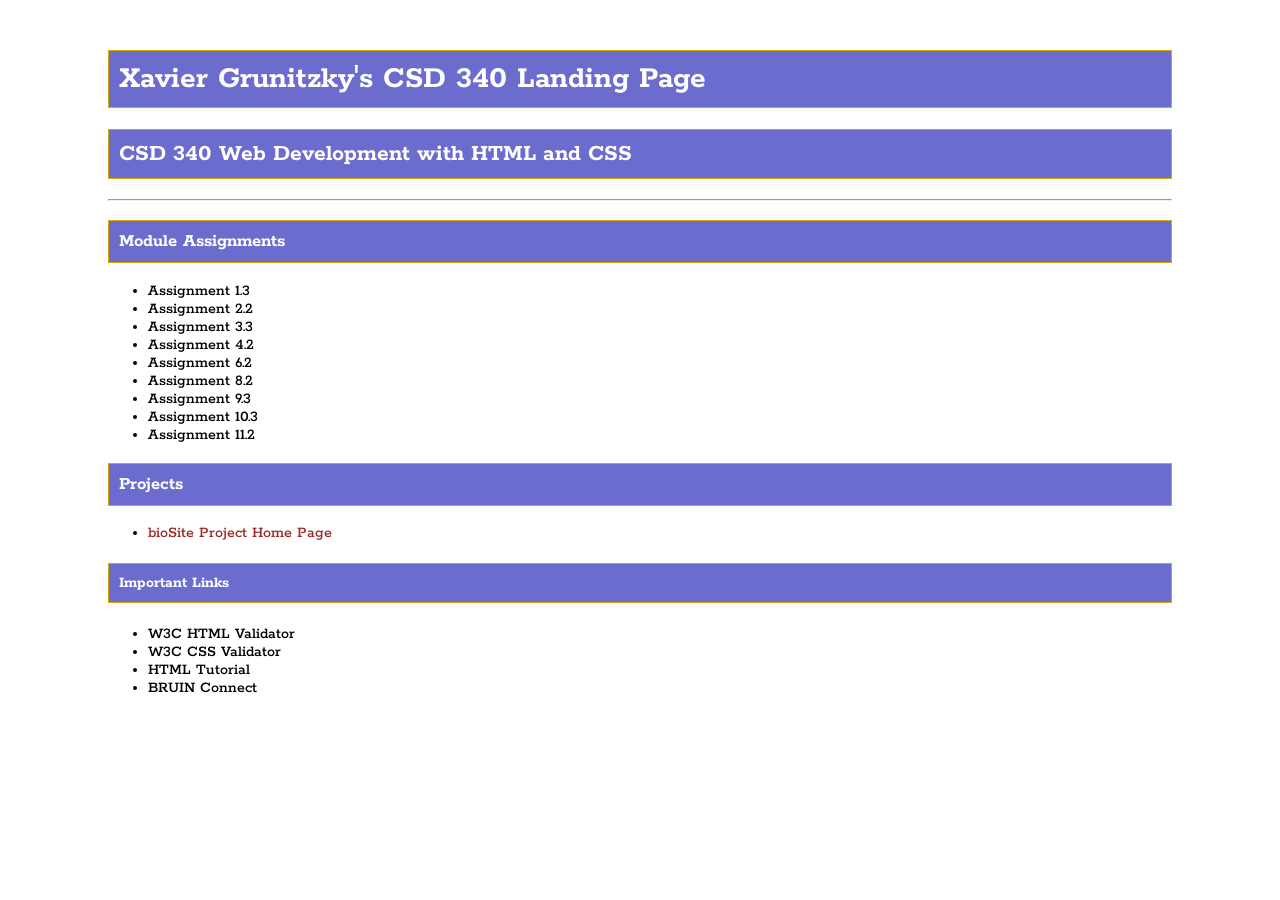
<file: index.html>
<!DOCTYPE html>
<html lang="en">
<head>
    <meta charset="UTF-8">
    <meta name="viewport" content="width=device-width, initial-scale=1.0">
    <title>Xavier Grunitzky's CSD 340 Landing Page</title>
    <link rel="stylesheet" href="site.css">
    <link rel="preconnect" href="https://fonts.googleapis.com">
    <link rel="preconnect" href="https://fonts.gstatic.com" crossorigin>
    <link href="https://fonts.googleapis.com/css2?family=Arsenal:ital,wght@0,400;0,700;1,400;1,700&family=Rokkitt:ital,wght@0,100..900;1,100..900&family=Stack+Sans+Text:wght@200..700&display=swap" rel="stylesheet">
</head>
<body>
    <div id="container">
        <h1> Xavier Grunitzky's CSD 340 Landing Page</h1>
        <h2>CSD 340 Web Development with HTML and CSS</h2>
        <hr>
        <h3>Module Assignments</h3>
        <ul>
            <li><a href="module-1/Grunitzky_Mod1_3.html">Assignment 1.3</a></li>
            <li><a href="module-2/Grunitzky_Mod2_2.html">Assignment 2.2</a></li>
            <li><a href="module-3/Grunitzky_Mod3_3.html">Assignment 3.3</a></li>
            <li><a href="module-4/Grunitzky_Mod4_2.html">Assignment 4.2</a></li>
            <li><a href="module-6/Grunitzky_Mod6_2.html">Assignment 6.2</a></li>
            <li><a href="module-8/Grunitzky_Mod8_2.html">Assignment 8.2</a></li>
            <li><a href="module-9/Grunitzky_Mod9_3.html">Assignment 9.3</a></li>
            <li><a href="module-10/Grunitzky_Mod10.3.html">Assignment 10.3</a></li>
            <li><a href="module-11/Grunitzky_Mod11_2.html">Assignment 11.2</a></li>
        </ul>
        <h3>Projects</h3>
        <ul>
            <li><a href="">bioSite Project Home Page</a></li>
        </ul>
        <h4>Important Links</h4>
        <ul>
            <li><a href="https://validator.w3.org/">W3C HTML Validator</a></li>
            <li><a href="http://jigsaw.w3.org/css-validator/">W3C CSS Validator</a></li>
            <li><a href=" https://www.w3schools.com/html/">HTML Tutorial</a></li>
            <li><a href="https://bruinconnect.bellevue.edu/">BRUIN Connect</a></li>

        </ul>





    </div>




</body>
</html>
</file>
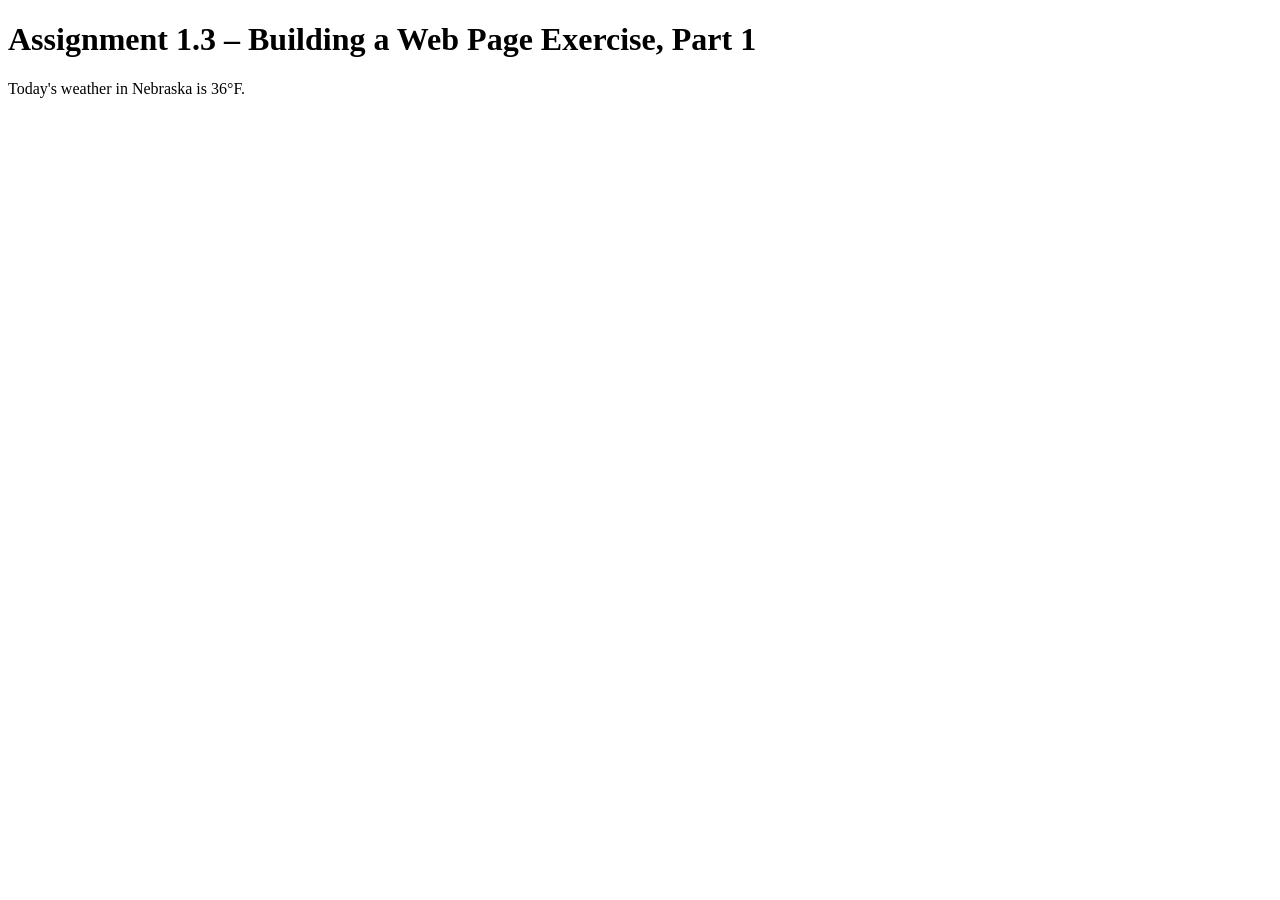
<file: module-1/Grunitzky_Mod1_3.html>
<!DOCTYPE html>
<html lang="en">
<head>
    <title>CSD 340 Web Development with HTML and CSS</title>
</head>
 
<body>
    <h1>Assignment 1.3 – Building a Web Page Exercise, Part 1</h1>
    <p>Today's weather in Nebraska is 36°F.</p>

</body>
 
</html>
</file>
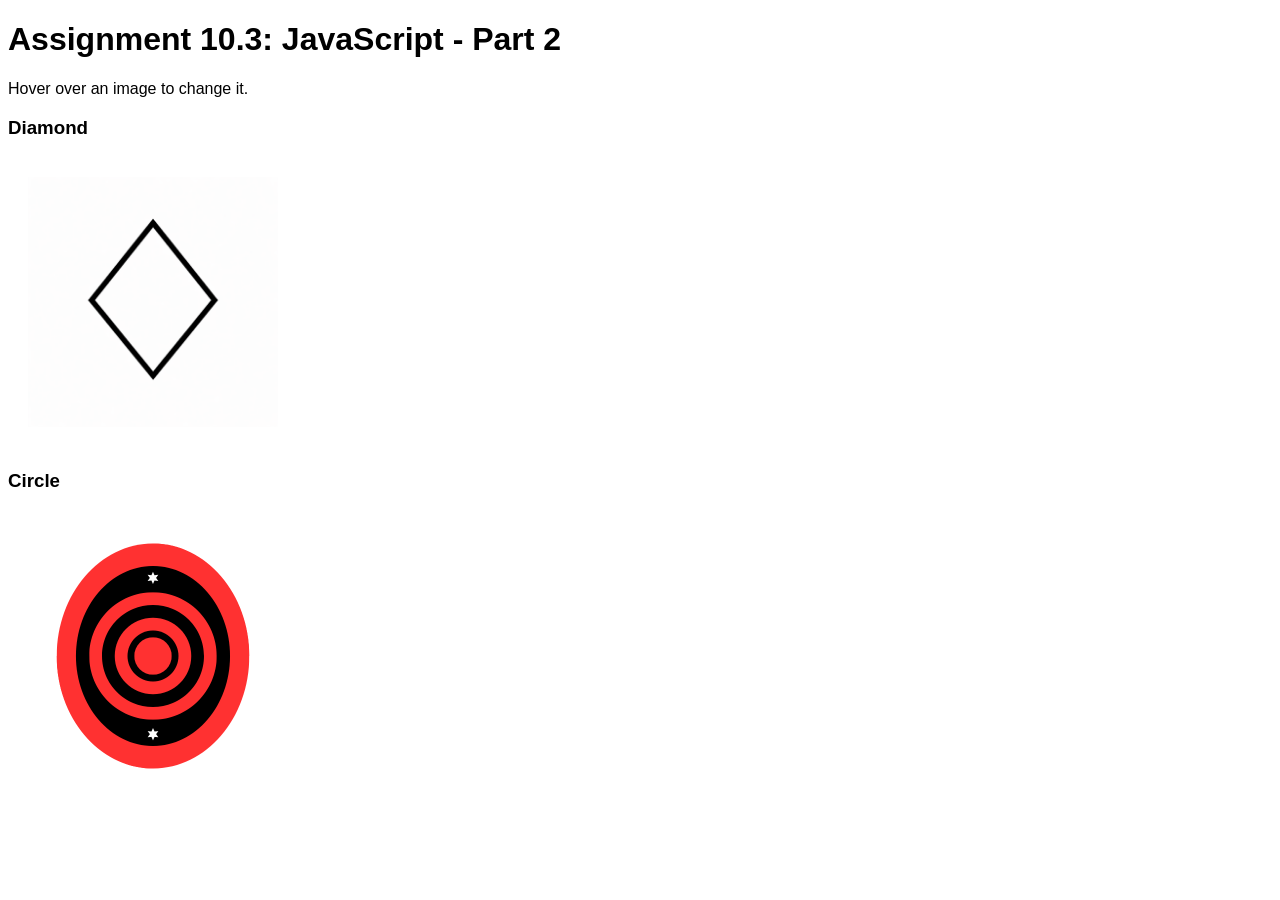
<file: module-10/Grunitzky_Mod10.3.html>
<!--
Xavier Grunitzky
Module 10.3 Assignment
3/8/26
-->

<!DOCTYPE html>
<html lang="en">

<head>
<meta charset="UTF-8">

<!-- Page title required for the assignment -->
<title>CSD 340 Web Development with HTML and CSS</title>

<script>

/*
This function changes the image source when the user interacts with it.
imageId = the id of the image we want to change
newImage = the new image file we want to display
*/
function changeImage(imageId, newImage){
    document.getElementById(imageId).src = newImage;
}

</script>

<style>

/* sets the font */
body{
    font-family: Arial, Helvetica, sans-serif;
}

/* Styles all images */
img{
    width:250px;
    margin:20px;
}

</style>

</head>

<body>

<!-- Main heading  -->
<h1>Assignment 10.3: JavaScript - Part 2</h1>


<p>Hover over an image to change it.</p>

<!-- Diamond Section -->
<h3>Diamond</h3>

<!--
Image starts as black diamond to white diamond
-->

<img id="diamond"
src="img/black_diamond.png"
onmouseover="changeImage('diamond','img/white_diamond.png')"
onmouseout="changeImage('diamond','img/black_diamond.png')">


<!-- Circle Section -->
<h3>Circle</h3>

<!--
Image starts as red circle to blue circle
-->

<img id="circle"
src="img/red_circle.png"
onmouseover="changeImage('circle','img/blue_circle.png')"
onmouseout="changeImage('circle','img/red_circle.png')">

</body>

</html>
</file>
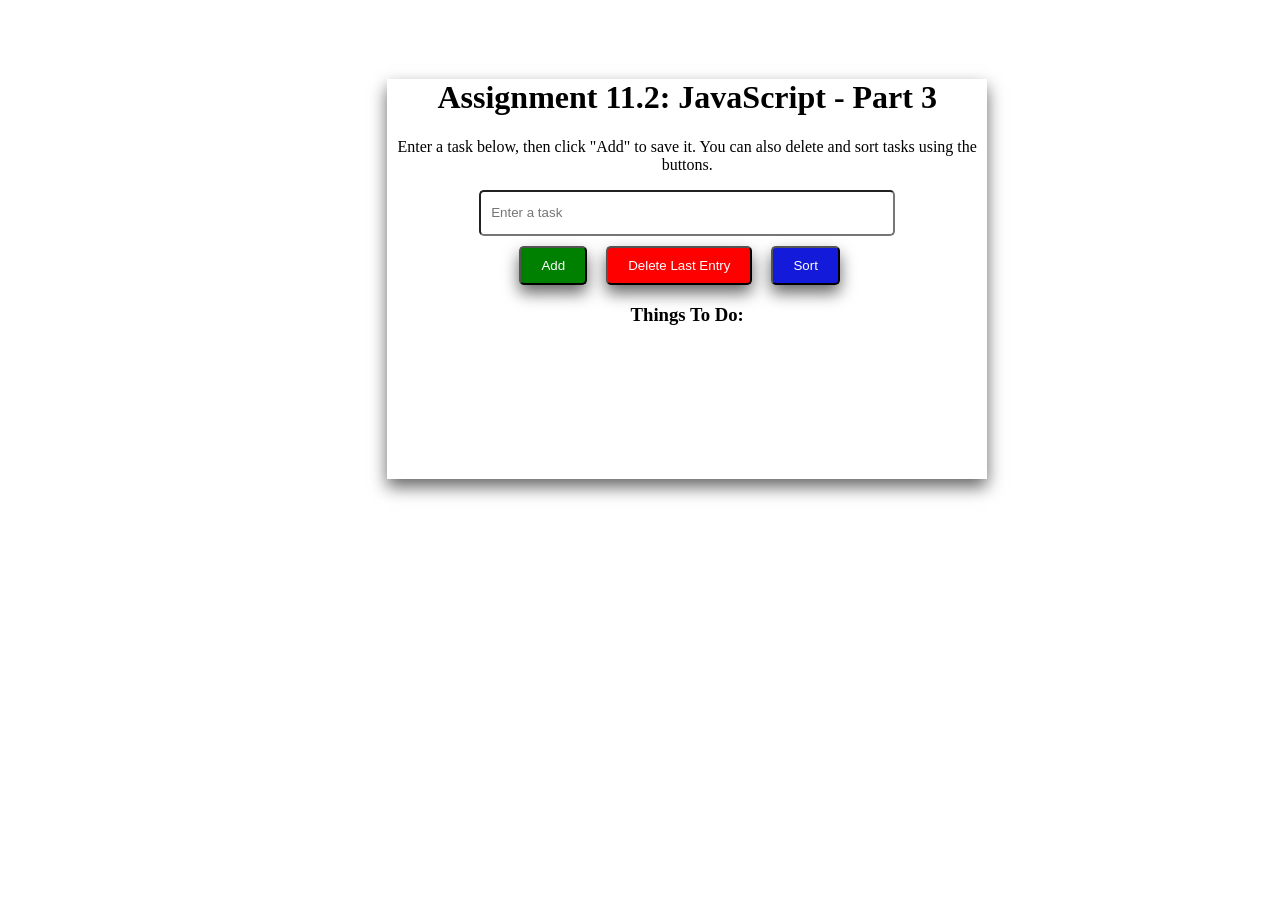
<file: module-11/Grunitzky_Mod11_2.html>
<!-- Xavier Grunitzky
    Module Assignment 11.2
    3/14/26
 -->


<!DOCTYPE html>
<html lang="en">
<head>
    <meta charset="UTF-8">
    <meta name="viewport" content="width=device-width, initial-scale=1.0">
    <title>CSD 340 Web Development with HTML and CSS</title>
    <link rel="stylesheet" href="Grunitzky_Mod11_2.css">

    <script>
        //array to store tasks
        let tasks = [];

        //display function
        function displayTasks() {
            let output = "";
            for (let i = 0; i < tasks.length; i++) {
                output += (i + 1) + ". " + tasks[i] + "<br>";
            }
            document.getElementById("taskList").innerHTML = output;
        }
        //add task function
        function addTask() {
            let task = document.getElementById("task").value;

            if (task.trim() === "") {
                alert("Please enter a task before adding.");
                return;
            }

            tasks.push(task);
            alert("Added: " + task);

            document.getElementById("task").value = "";
            displayTasks();
        }
        //sort function
        function sortTasks() {
            tasks.sort();
            alert("Tasks have been sorted.");
            displayTasks();
        }
        //delete last function
        function deleteLast() {
            if (tasks.length === 0) {
                alert("No tasks to delete.");
                return;
            }

            let removed = tasks.pop();
            alert("Deleted: " + removed);
            displayTasks();
        }
    </script>
</head>

<body>
    <div id = container>
    <h1>Assignment 11.2: JavaScript - Part 3</h1>
    <p>Enter a task below, then click "Add" to save it. You can also delete and sort tasks using the buttons.</p>

    <input type="text" id="task" name="task" placeholder="Enter a task"><br>

    <div id="buttons">
        <button id="addButton" onclick="addTask()">Add</button>
        <button id="deleteButton" onclick="deleteLast()">Delete Last Entry</button>
        <button id="sortButton" onclick="sortTasks()">Sort</button>
    </div>

    <h3>Things To Do:</h3>
    <div id="taskList"></div>
    </div>
</body>
</html>
</file>
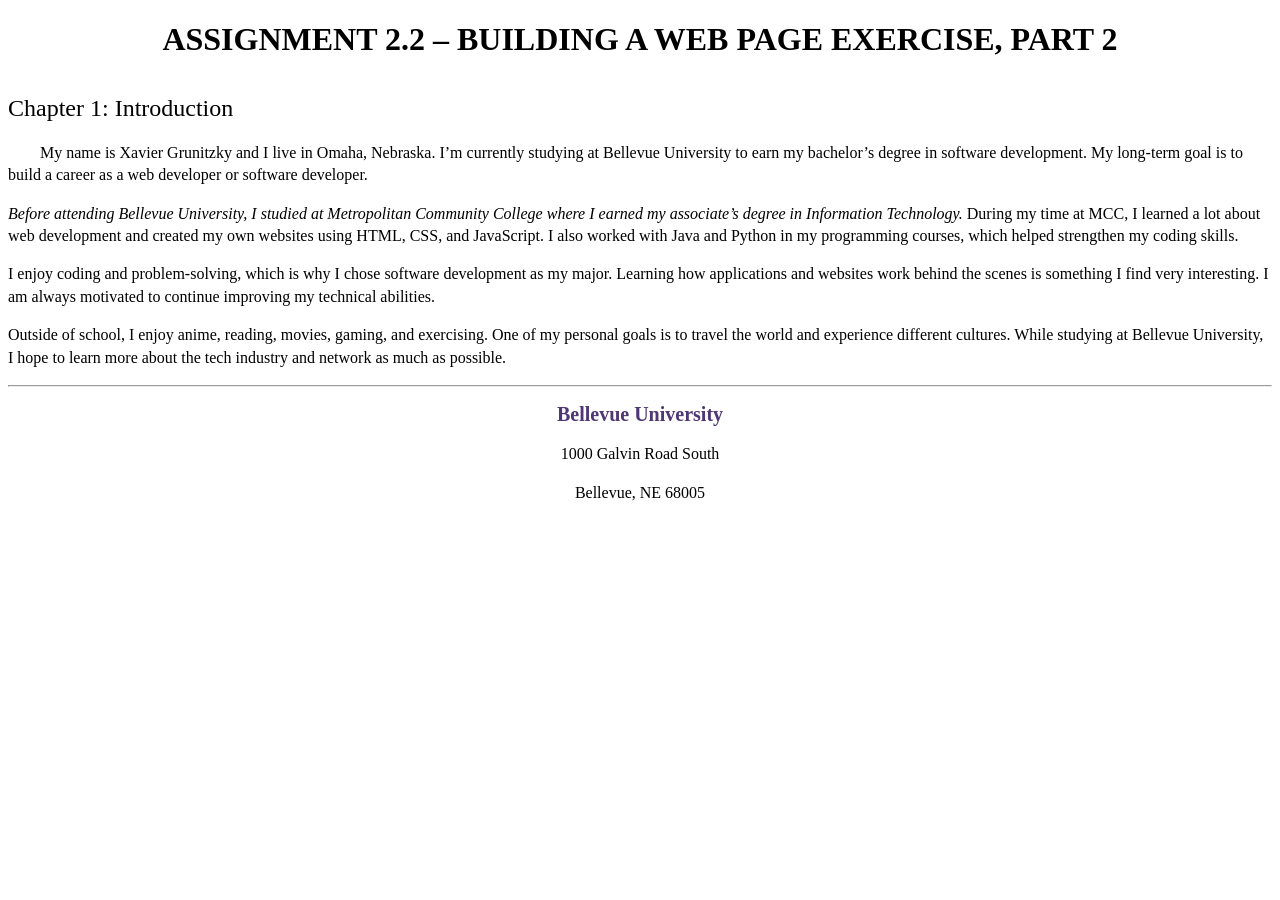
<file: module-2/Grunitzky_Mod2_2.html>
<!DOCTYPE html>
<html lang="en">
<head>
    <!-- Meta tags -->
    <meta charset="UTF-8">
    <meta name="description" content="CSD 340 Assignment 2.2 Web Page">
    <meta name="keywords" content="HTML, CSS, Web Development">
    <meta name="author" content="Xavier Grunitzky">

    <!-- Page title -->
    <title>CSD 340 Development with HTML and CSS</title>

    <!-- Link to CSS file -->
    <link rel="stylesheet" href="Grunitzky_Mod2_2.css">
</head>

<body>
    <div id="container">

        <h1>Assignment 2.2 – Building a Web Page Exercise, Part 2</h1>

        <h2>Chapter 1: Introduction</h2>

        <p class="intro">
            My name is Xavier Grunitzky and I live in Omaha, Nebraska.
            I’m currently studying at Bellevue University to earn my bachelor’s degree in software development.
            My long-term goal is to build a career as a web developer or software developer.
        </p>

        <p>
            <span class="sentence">Before attending Bellevue University, I studied at Metropolitan Community College where I earned my associate’s degree in Information Technology.</span>
            During my time at MCC, I learned a lot about web development and created my own websites using HTML, CSS, and JavaScript.
            I also worked with Java and Python in my programming courses, which helped strengthen my coding skills.
        </p>

        <p>
            I enjoy coding and problem-solving, which is why I chose software development as my major.
            Learning how applications and websites work behind the scenes is something I find very interesting.
            I am always motivated to continue improving my technical abilities.
        </p>

        <p>
            Outside of school, I enjoy anime, reading, movies, gaming, and exercising.
            One of my personal goals is to travel the world and experience different cultures.
            While studying at Bellevue University, I hope to learn more about the tech industry and network as much as possible.
        </p>

        <hr />

        <address>
            <p>
                <a href="https://www.bellevue.edu">Bellevue University</a>
            </p>
            <p>
                1000 Galvin Road South
            </p>
            <p>
                Bellevue, NE 68005
            </p>
        </address>

    </div>
</body>
</html>
</file>
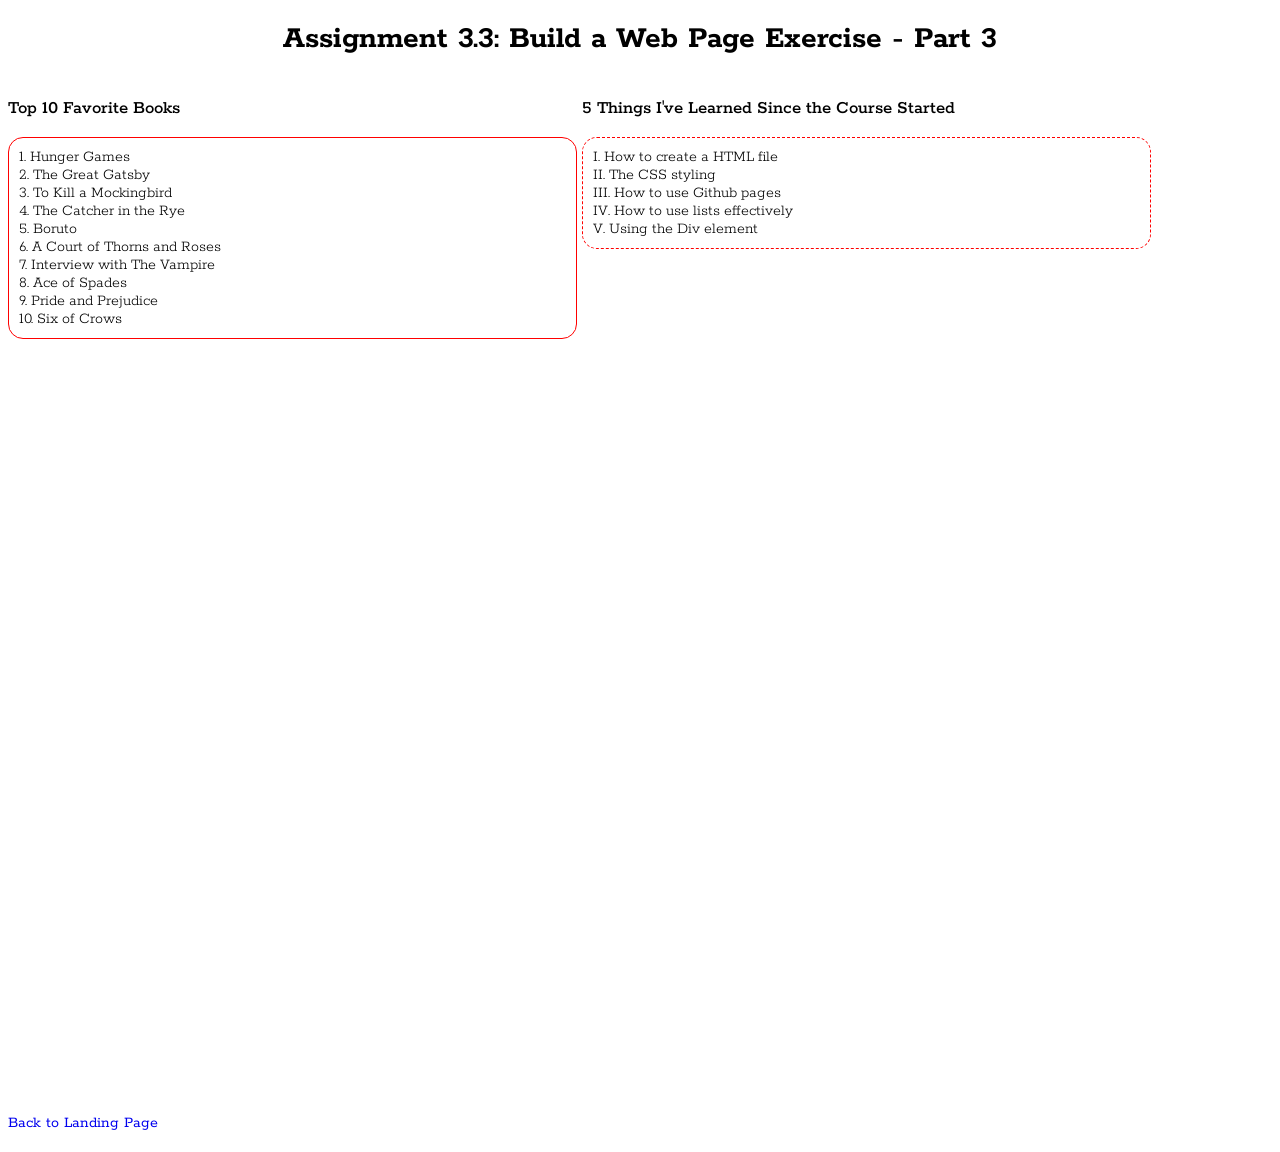
<file: module-3/Grunitzky_Mod3_3.html>
<!DOCTYPE html>
<html lang="en">
<head>
    <meta charset="UTF-8">
    <meta name="viewport" content="width=device-width, initial-scale=1.0">
    <title>CSD 340 Web Development with HTML and CSS</title>
    <link rel="stylesheet" href="Grunitzky_Mod3_3.css">
    <link rel="preconnect" href="https://fonts.googleapis.com">
    <link rel="preconnect" href="https://fonts.gstatic.com" crossorigin>
    <link href="https://fonts.googleapis.com/css2?family=Arsenal:ital,wght@0,400;0,700;1,400;1,700&family=Rokkitt:ital,wght@0,100..900;1,100..900&family=Stack+Sans+Text:wght@200..700&display=swap" rel="stylesheet">
</head>
<body>
    <div id="container">
        <h1>Assignment 3.3: Build a Web Page Exercise - Part 3</h1>

        <div class="side-by-side">
            <h3>Top 10 Favorite Books</h3>
            <ol>
                <li>Hunger Games</li>
                <li>The Great Gatsby</li>
                <li>To Kill a Mockingbird</li>
                <li>The Catcher in the Rye</li>
                <li>Boruto</li>
                <li>A Court of Thorns and Roses</li>
                <li>Interview with The Vampire</li>
                <li>Ace of Spades</li>
                <li>Pride and Prejudice</li>
                <li>Six of Crows</li>
            </ol>
        </div>

        <div class="side-by-side">
            <h3>5 Things I've Learned Since the Course Started</h3>
            <ul>
                <li>How to create a HTML file</li>
                <li>The CSS styling</li>
                <li>How to use Github pages</li>
                <li>How to use lists effectively</li>
                <li>Using the Div element</li>
            </ul>
        </div>

        <div class="last-div">
            <a href="/index.html">Back to Landing Page</a>

        </div>
















    </div>

</body>
</html>
</file>
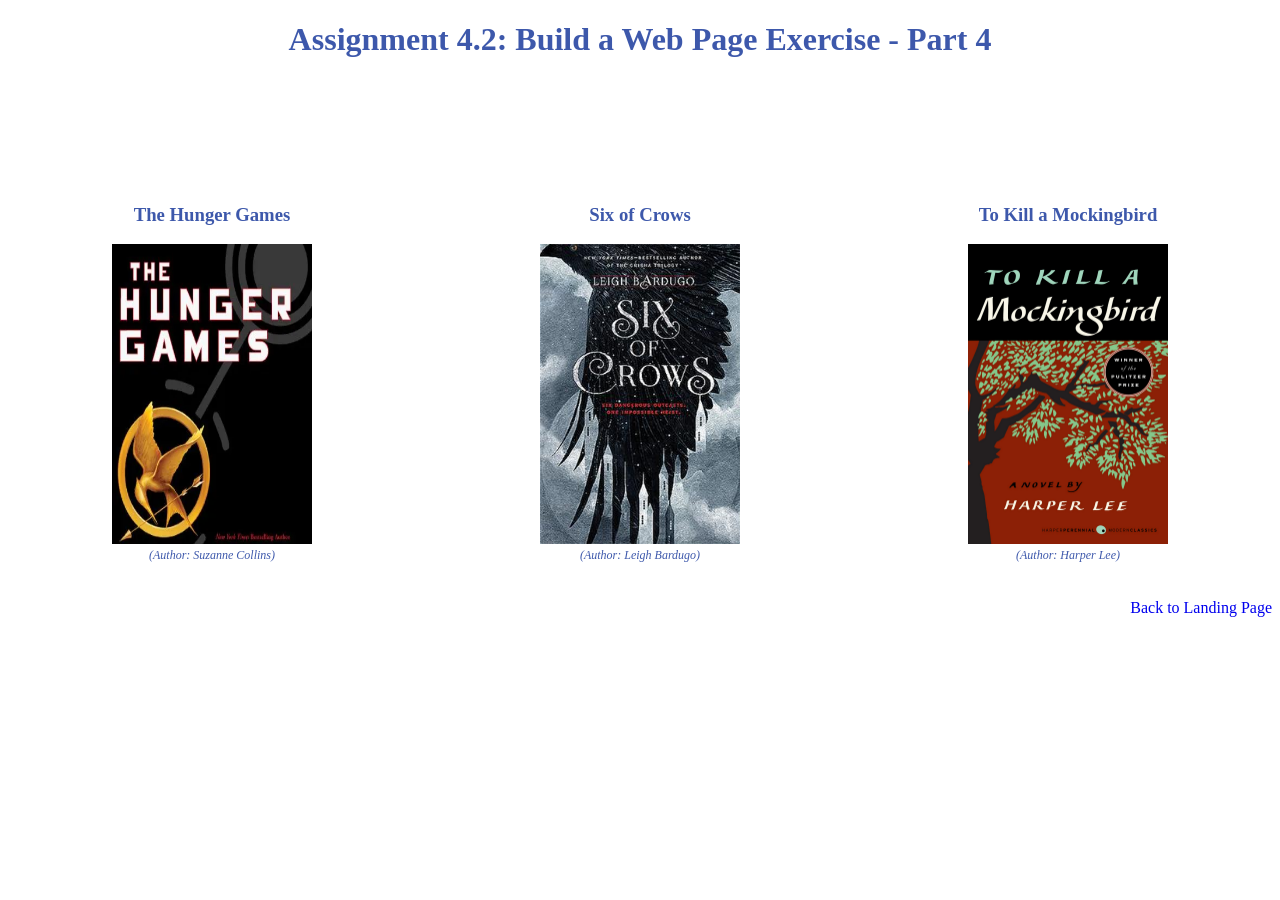
<file: module-4/Grunitzky_Mod4_2.html>
<!-- Xavier Grunitzky
     Module Assignment 4.2
     1/31/26 -->

<!DOCTYPE html>
<html lang="en">
<head>
    <meta charset="UTF-8">
    <meta name="viewport" content="width=device-width, initial-scale=1.0">
    <title>CSD 340 Web Development with HTML and CSS</title>
    <link rel="stylesheet" href="Grunitzky_Mod4_2.css">
</head>

<body>
    <!-- MAIN CONTAINER -->
    <div id="container">

        <!-- ASSIGNMENT HEADER -->
        <h1>Assignment 4.2: Build a Web Page Exercise - Part 4</h1>

        <!-- IMAGE GALLERY -->
        <div id="image-gallery">

            <!-- IMAGE 1 -->
            <div>
                <h3>The Hunger Games</h3>
                <figure>
                    <img src="images/hunger games cover.webp" alt="The Hunger Games book cover" style="width: 200px; height: 300px;">
                    <figcaption>(Author: Suzanne Collins)</figcaption>
                </figure>
            </div>

            <!-- IMAGE 2 -->
            <div>
                <h3>Six of Crows</h3>
                <figure>
                    <img src="images/Six_of_Crows_by_Leigh_Bardugo_book_cover.jpeg" alt="Six of Crows book cover" style="width: 200px; height: 300px;">
                    <figcaption>(Author: Leigh Bardugo)</figcaption>
                </figure>
            </div>

            <!-- IMAGE 3 -->
            <div>
                <h3>To Kill a Mockingbird</h3>
                <figure>
                    <img src="images/To kill a mockingbird.jpg" alt="To Kill a Mockingbird book cover" style="width: 200px; height: 300px;">
                    <figcaption>(Author: Harper Lee)</figcaption>
                </figure>
            </div>

        </div>

        <!-- LINK BACK TO LANDING PAGE -->
        <div class="last-div">
            <a href="index.html">Back to Landing Page</a>
        </div>

    </div>
</body>
</html>
</file>
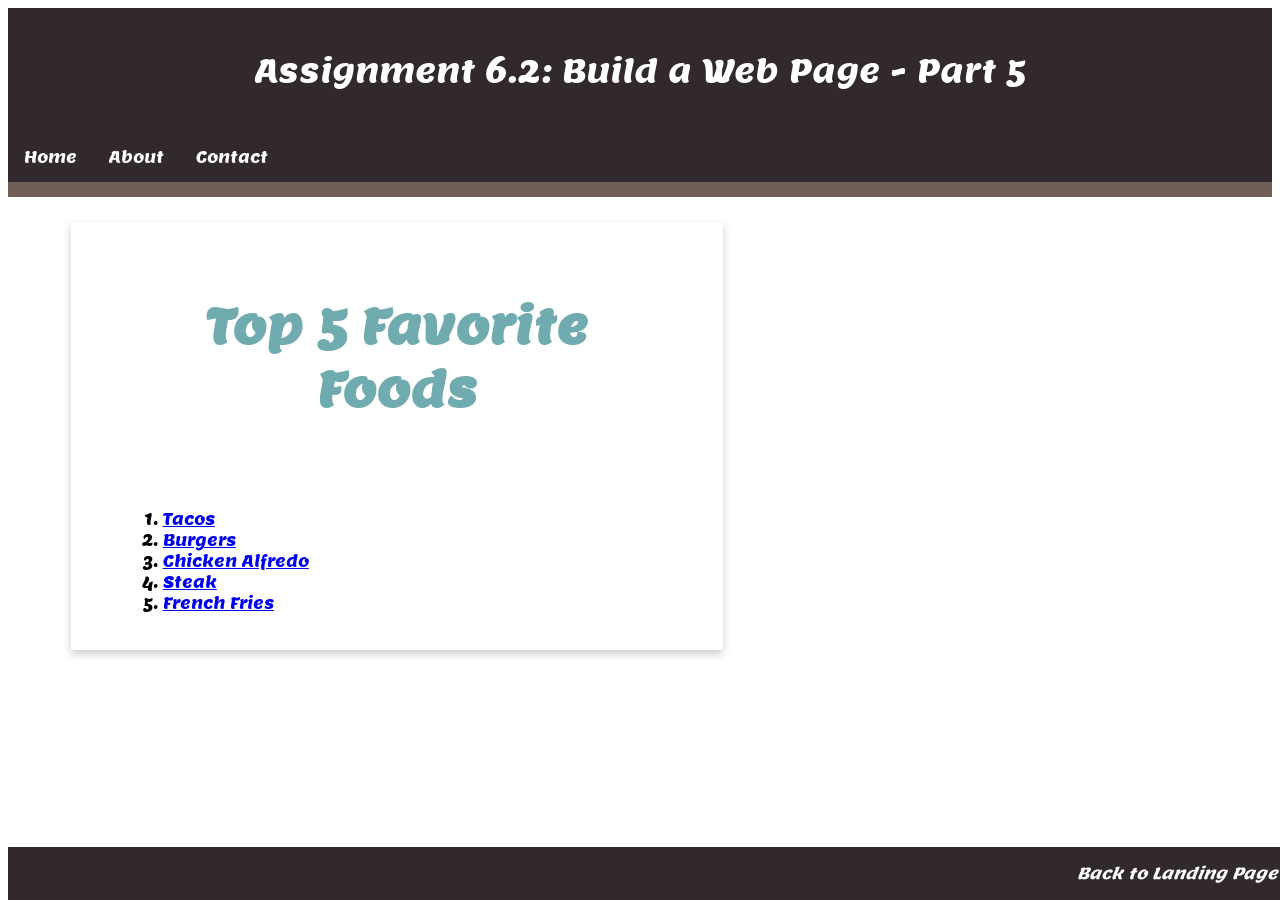
<file: module-6/Grunitzky_Mod6_2.html>
<!--
    Xavier Grunitzky 
    Module 6.2 Assignment
    2/15/26
-->

<!DOCTYPE html>
<html lang="en">
<head>
    <meta charset="UTF-8">
    <meta name="viewport" content="width=device-width, initial-scale=1.0">
    <title>CSD 340 Web Development with HTML and CSS</title>

    <link rel="stylesheet" href="Grunitzky_Mod6_2.css">

    <link rel="preconnect" href="https://fonts.googleapis.com">
    <link rel="preconnect" href="https://fonts.gstatic.com" crossorigin>
    <link href="https://fonts.googleapis.com/css2?family=Arsenal:ital,wght@0,400;0,700;1,400;1,700&family=Lemon&family=Rokkitt:ital,wght@0,100..900;1,100..900&family=Stack+Sans+Text:wght@200..700&display=swap" rel="stylesheet">
</head>

<body>

    <header>
        <h1>Assignment 6.2: Build a Web Page - Part 5</h1>
    </header>

    <div id="navbar">
        <a href="#">Home</a>
        <a href="#">About</a>
        <a href="#">Contact</a>
    </div>

    <div id="container">
        <div class="card">

            <div class="card-title">
                <h2>Top 5 Favorite Foods</h2>
            </div>

            <div class="card-content">
                <ol>
                    <li><a href="https://www.csmonitor.com/The-Culture/Food/2015/0623/10-recipes-for-Taco-Tuesday/Taqueria-style-tacos">Tacos</a></li>
                    <li><a href="https://natashaskitchen.com/perfect-burger-recipe/">Burgers</a></li>
                    <li><a href="https://www.epicurious.com/recipes/food/views/simple-one-skillet-chicken-alfredo-pasta">Chicken Alfredo</a></li>
                    <li><a href="https://iowagirleats.com/perfect-grilled-steak-with-herb-butter/">Steak</a></li>
                    <li><a href="https://whisperofyum.com/post/homemade-french-fries/">French Fries</a></li>
                </ol>
            </div>

        </div>
    </div>

    <footer>
        <p><a href="/index.html">Back to Landing Page</a></p>
    </footer>

</body>
</html>
</file>
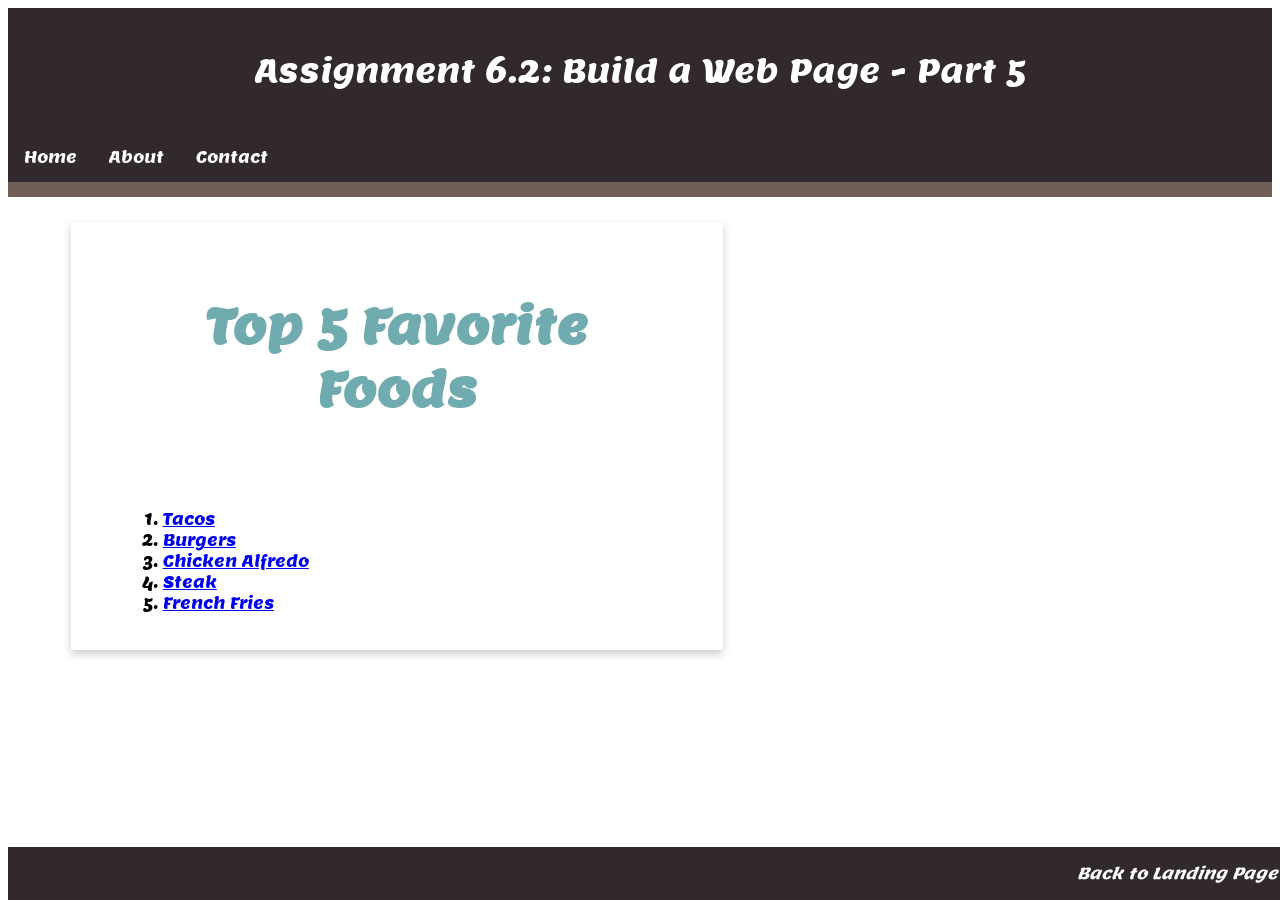
<file: module-6/Gruntizky_Mod6_2.html>
<!--
    Xavier Grunitzky 
    Module 6.2 Assignment
    2/15/26
-->

<!DOCTYPE html>
<html lang="en">
<head>
    <meta charset="UTF-8">
    <meta name="viewport" content="width=device-width, initial-scale=1.0">
    <title>CSD 340 Web Development with HTML and CSS</title>

    <link rel="stylesheet" href="/module-6/Grunitzky_Mod6_2.css">

    <link rel="preconnect" href="https://fonts.googleapis.com">
    <link rel="preconnect" href="https://fonts.gstatic.com" crossorigin>
    <link href="https://fonts.googleapis.com/css2?family=Arsenal:ital,wght@0,400;0,700;1,400;1,700&family=Lemon&family=Rokkitt:ital,wght@0,100..900;1,100..900&family=Stack+Sans+Text:wght@200..700&display=swap" rel="stylesheet">
</head>

<body>

    <header>
        <h1>Assignment 6.2: Build a Web Page - Part 5</h1>
    </header>

    <div id="navbar">
        <a href="#">Home</a>
        <a href="#">About</a>
        <a href="#">Contact</a>
    </div>

    <div id="container">
        <div class="card">

            <div class="card-title">
                <h2>Top 5 Favorite Foods</h2>
            </div>

            <div class="card-content">
                <ol>
                    <li><a href="https://www.csmonitor.com/The-Culture/Food/2015/0623/10-recipes-for-Taco-Tuesday/Taqueria-style-tacos">Tacos</a></li>
                    <li><a href="https://natashaskitchen.com/perfect-burger-recipe/">Burgers</a></li>
                    <li><a href="https://www.epicurious.com/recipes/food/views/simple-one-skillet-chicken-alfredo-pasta">Chicken Alfredo</a></li>
                    <li><a href="https://iowagirleats.com/perfect-grilled-steak-with-herb-butter/">Steak</a></li>
                    <li><a href="https://whisperofyum.com/post/homemade-french-fries/">French Fries</a></li>
                </ol>
            </div>

        </div>
    </div>

    <footer>
        <p><a href="/index.html">Back to Landing Page</a></p>
    </footer>

</body>
</html>
</file>
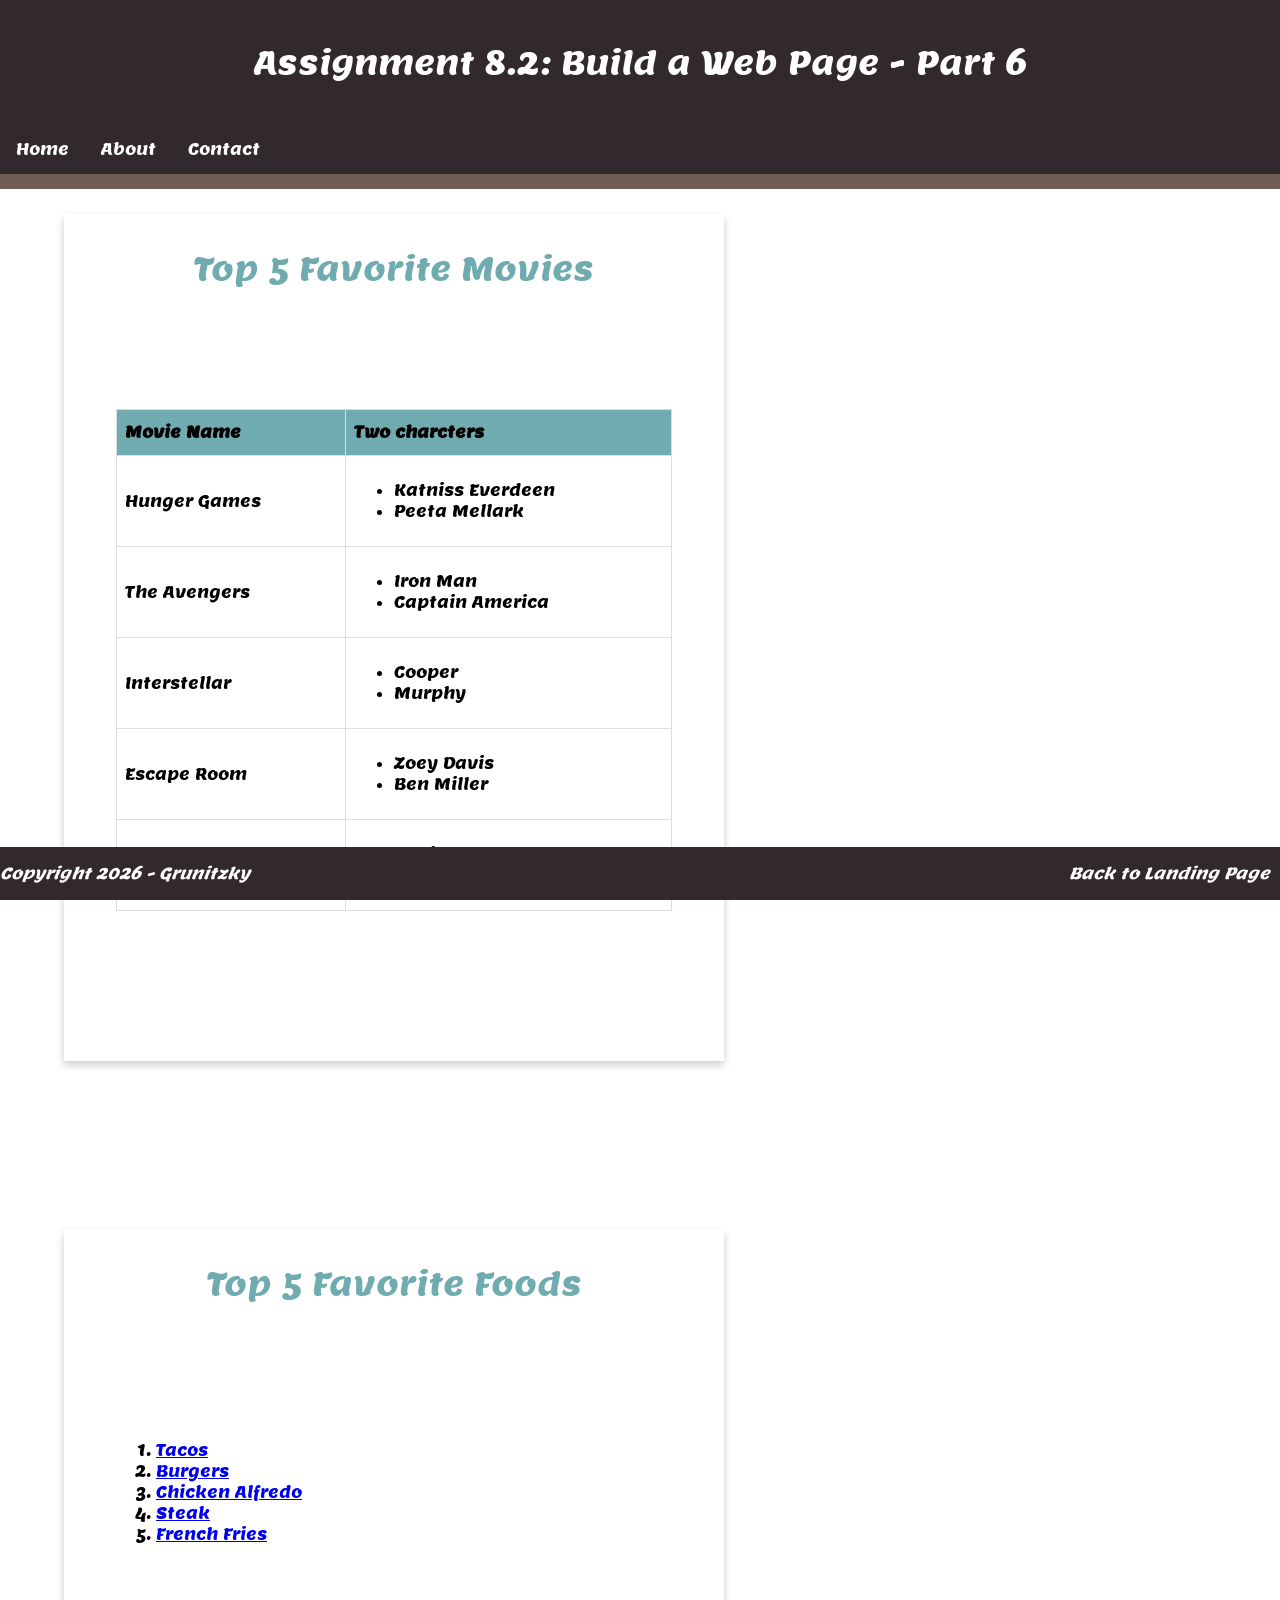
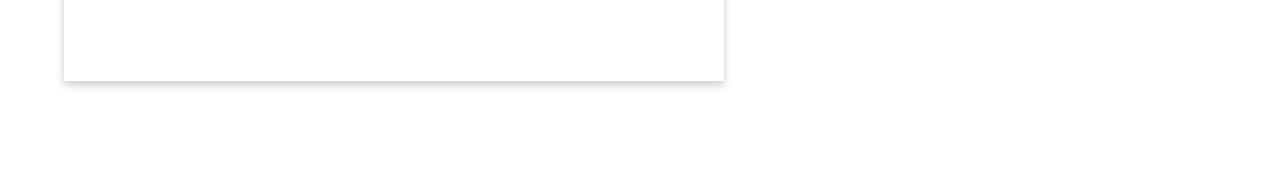
<file: module-8/Grunitzky_Mod8_2.html>
<!--
    Xavier Grunitzky 
    Module 8.2 Assignment
    2/20/26
-->

<!DOCTYPE html>
<html lang="en">
<head>
    <meta charset="UTF-8">
    <meta name="viewport" content="width=device-width, initial-scale=1.0">
    <title>CSD 340 Web Development with HTML and CSS</title>

    <link rel="stylesheet" href="Grunitzky_Mod8_2.css">

    <link rel="preconnect" href="https://fonts.googleapis.com">
    <link rel="preconnect" href="https://fonts.gstatic.com" crossorigin>
    <link href="https://fonts.googleapis.com/css2?family=Arsenal:ital,wght@0,400;0,700;1,400;1,700&family=Lemon&family=Rokkitt:ital,wght@0,100..900;1,100..900&family=Stack+Sans+Text:wght@200..700&display=swap" rel="stylesheet">
</head>

<body>

    <!-- Page Header with Assignment Title -->
    <header>
        <h1>Assignment 8.2: Build a Web Page - Part 6</h1>
    </header>

    <!-- Navigation Bar with Links -->
    <div id="navbar">
        <a href="#">Home</a>
        <a href="#">About</a>
        <a href="#">Contact</a>
    </div>

    <!-- Main Container for Page Content -->
    <div id="container">

        <!-- Card Section for Favorite Movies -->
        <div class="card">

            <!-- Card Title -->
            <div class="card-title">
                <p>Top 5 Favorite Movies</p>
            </div>

            <!-- Card Content with Movies Table -->
            <div class="card-content">

                <!-- Movies Table -->
                <table id="movies">

                    <!-- Table Header Row -->
                    <tr>
                        <th id="tablehead">Movie Name</th>
                        <th id="tablehead">Two charcters</th>
                    </tr>

                    <!-- Movie Row 1 -->
                    <tr>
                        <td>Hunger Games</td>
                        <td>
                            <ul>
                                <li>Katniss Everdeen</li>
                                <li>Peeta Mellark</li>
                            </ul>
                        </td>
                    </tr>

                    <!-- Movie Row 2 -->
                    <tr>
                        <td>The Avengers</td>
                        <td>
                            <ul>
                                <li>Iron Man</li>
                                <li>Captain America</li>
                            </ul>
                        </td>
                    </tr>

                    <!-- Movie Row 3 -->
                    <tr>
                        <td>Interstellar</td>
                        <td>
                            <ul>
                                <li>Cooper</li>
                                <li>Murphy</li>
                            </ul>
                        </td>
                    </tr>

                    <!-- Movie Row 4 -->
                    <tr>
                        <td>Escape Room</td>
                        <td>
                            <ul>
                                <li>Zoey Davis</li>
                                <li>Ben Miller</li>
                            </ul>
                        </td>
                    </tr>

                    <!-- Movie Row 5 -->
                    <tr>
                        <td>Knives Out</td>
                        <td>
                            <ul>
                                <li>Beniot Blanc</li>
                                <li>Marta Cabrera</li>
                            </ul>
                        </td>
                    </tr>

                </table>
            </div>
        </div>

        <br>
        <br>
        
        <!-- Card Section for Favorite Foods -->
        <div class="card">

            <!-- Card Title -->
            <div class="card-title">
                <p>Top 5 Favorite Foods</p>
            </div>

            <!-- Card Content with Ordered List -->
            <div class="card-content">
                <ol>
                    <li>
                        <a href="https://www.csmonitor.com/The-Culture/Food/2015/0623/10-recipes-for-Taco-Tuesday/Taqueria-style-tacos">
                            Tacos
                        </a>
                    </li>
                    <li>
                        <a href="https://natashaskitchen.com/perfect-burger-recipe/">
                            Burgers
                        </a>
                    </li>
                    <li>
                        <a href="https://www.epicurious.com/recipes/food/views/simple-one-skillet-chicken-alfredo-pasta">
                            Chicken Alfredo
                        </a>
                    </li>
                    <li>
                        <a href="https://iowagirleats.com/perfect-grilled-steak-with-herb-butter/">
                            Steak
                        </a>
                    </li>
                    <li>
                        <a href="https://whisperofyum.com/post/homemade-french-fries/">
                            French Fries
                        </a>
                    </li>
                </ol>
            </div>

        </div>
    </div>

    <!-- Footer Section with Copyright and Navigation -->
    <footer>
        <p style="float:left;">Copyright 2026 - Grunitzky</p>
        <p><a href="/index.html">Back to Landing Page</a></p>
    </footer>

</body>
</html>
</file>
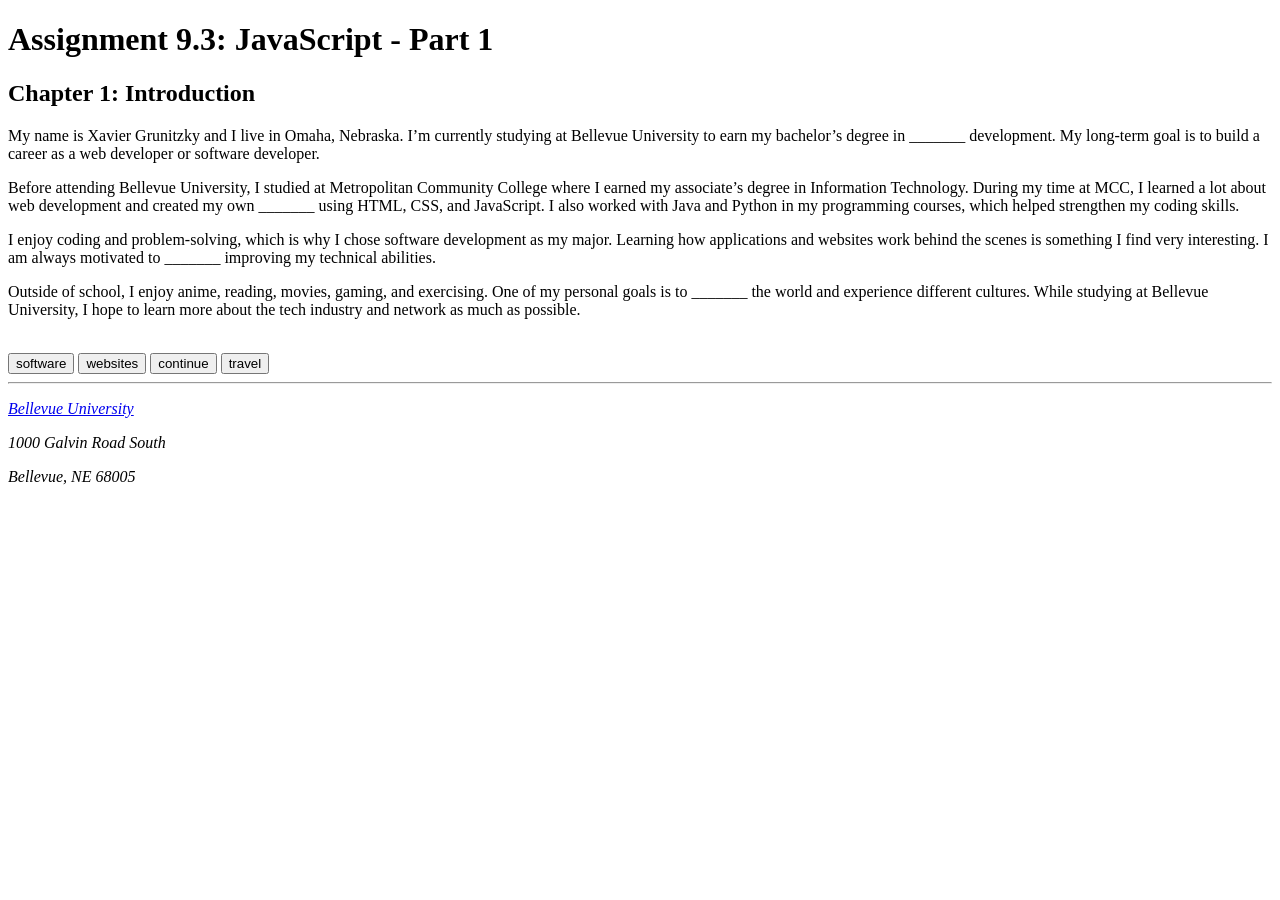
<file: module-9/Grunitzky_Mod9_3.html>
<!DOCTYPE html>
<html lang="en">
<head>
    <!-- Meta tags -->
    <meta charset="UTF-8">
    <meta name="description" content="CSD 340 Assignment 9.3 Web Page">
    <meta name="keywords" content="HTML, CSS, Web Development">
    <meta name="author" content="Xavier Grunitzky">

    <!-- Page title -->
    <title>CSD 340 Development with HTML and CSS</title>

    <!--javascript variables-->
    <script>
        var firstVariable = "software";
        var secondVariable = "websites";
        var thirdVariable = "continue";
        var fourthVariable = "travel";
    </script>
</head>

<body>
    <div id="container">

        <h1>Assignment 9.3: JavaScript - Part 1</h1>

        <h2>Chapter 1: Introduction</h2>

        <p class="intro">
            My name is Xavier Grunitzky and I live in Omaha, Nebraska.
            I’m currently studying at Bellevue University to earn my bachelor’s degree in <span id="software">_______</span> development.
            My long-term goal is to build a career as a web developer or software developer.
        </p>

        <p>
            Before attending Bellevue University, I studied at Metropolitan Community College where I earned my associate’s degree in Information Technology.
            During my time at MCC, I learned a lot about web development and created my own <span id="websites">_______</span> using HTML, CSS, and JavaScript.
            I also worked with Java and Python in my programming courses, which helped strengthen my coding skills.
        </p>

        <p>
            I enjoy coding and problem-solving, which is why I chose software development as my major.
            Learning how applications and websites work behind the scenes is something I find very interesting.
            I am always motivated to <span id="continue">_______</span> improving my technical abilities.
        </p>

        <p>
            Outside of school, I enjoy anime, reading, movies, gaming, and exercising.
            One of my personal goals is to <span id="travel">_______</span> the world and experience different cultures.
            While studying at Bellevue University, I hope to learn more about the tech industry and network as much as possible.
        </p>
        
        <!--Buttons to change blank word to a word-->
        <br>
        <button type="button" onclick="document.getElementById('software').innerHTML =firstVariable">software</button>
        <button type="button" onclick="document.getElementById('websites').innerHTML =secondVariable">websites</button>
        <button type="button" onclick="document.getElementById('continue').innerHTML = thirdVariable">continue</button>
        <button type="button"onclick="document.getElementById('travel').innerHTML = fourthVariable">travel</button>
        <hr />

        <address>
            <p>
                <a href="https://www.bellevue.edu">Bellevue University</a>
            </p>
            <p>
                1000 Galvin Road South
            </p>
            <p>
                Bellevue, NE 68005
            </p>
        </address>

    </div>
</body>
</html>
</file>
<file: site.css>
#container{
    margin-top: 50px;
    margin-left: 100px;
    margin-right: 100px;
    font-family: "Rokkitt", serif;
    font-weight: 500;
}

h1, h2, h3, h4{
    background-color: rgb(108, 108, 207);
    color:white;
    border:solid #D6A800 1px;
    padding: 10px;
}

a{
    color:black;
    text-decoration:none;
}
a:hover{
    color:blue;
}

a:visited{
    color:rgb(154, 41, 41);
}
</file>
<file: module-11/Grunitzky_Mod11_2.css>
body{
    text-align: center;
    padding-top: 50px;
}
#container{
     box-shadow: 0 8px 16px 0 rgba(0,0,0,0.6);
     height:400px;
     width:600px;
     position: relative;
    margin-left:30%;
}
#task{
    width:400px;
    height:40px;
    padding-left:10px;
    border-radius: 5px;
}
#buttons{
    padding-top: 10px;
}
button{
    color:white;
    padding: 10px 20px;
    border-radius: 5px;
    box-shadow: 0 8px 16px 0 rgba(0,0,0,0.6);
    margin-right:15px;
}
#addButton{
    background-color: green;
}

#deleteButton{
    background-color: red;
}

#sortButton{
   background-color: rgb(20, 26, 217);
}
</file>
<file: module-2/Grunitzky_Mod2_2.css>
/* Set base font size */
html, body {
    font-size: 16px;
}

/* Paragraph styling */
p {
    font-weight: 400;
    line-height: 1.4em;
}

/* H1 styling */
h1 {
    font-weight: 700;
    text-transform: uppercase;
    text-align: center;
}

/* H2 styling */
h2 {
    font-weight: 500;
    text-align: left;
    padding-top: 15px;
}

/* Address styling */
address {
    text-align: center;
    font-style: normal;
}

/* Website link styling */
address a {
    font-weight: bold;
    font-size: 1.25em;
    color: #4F3674;
    text-decoration: none;
}

/* Visited link*/
address a:visited {
    color: #3e6fd5;
}

/* Hover effect */
address a:hover {
    text-decoration: underline;
    background-color: #D6A800;
}

/* Sentence class styling */
.sentence {
    font-style: italic;
}

/* Intro paragraph styling */
.intro {
    text-indent: 2em;
}
</file>
<file: module-3/Grunitzky_Mod3_3.css>
/* Container */
#container {
    width: 100%;
    font-family:"Rokkitt", serif; ;
}

/* Center the h1 title */
h1 {
    text-align: center;
}

/* Side-by-side divs */
.side-by-side {
    width: 45%;
    display: inline-block;
    vertical-align: top;
}

/* h3 font weight */
h3 {
    font-weight: 500;
}

/* List font weight */
ol,
ul {
    font-weight: 300;
}

/* ORDERED LIST + TITLE styling */
.side-by-side ol,
.side-by-side ol + h3 {
    border: 1px solid red;
    border-radius: 15px;
}

/* Ordered list styling */
.side-by-side ol {
    padding: 10px;
    list-style-position: inside;
}

/* UNORDERED LIST + TITLE styling */
.side-by-side ul,
.side-by-side ul + h3 {
    border: 1px dashed red;
    border-radius: 15px;
}

/* Unordered list styling */
.side-by-side ul {
    padding: 10px;
    list-style-type: upper-roman;
    list-style-position: inside;
}

/* Bottom div */
.last-div {
    width: 100%;
    margin-top: 60%;
    float: right;
    margin-bottom: 20px;
}

/* Link hover effect */
.last-div a {
    text-decoration: none;
}

.last-div a:hover {
    text-decoration: underline;
}
</file>
<file: module-4/Grunitzky_Mod4_2.css>
/* IMAGE GALLERY GRID */
#image-gallery {
    display: grid;
    grid-template-columns: repeat(3, 1fr);
    margin-top: 10%;
    gap: 20px;
}

/* CENTER MAIN TITLE */
h1 {
    text-align: center;
    color: rgba(40, 70, 162, 0.9);
}

/* CENTER IMAGE TITLES */
h3 {
    text-align: center;
    color: rgba(40, 70, 162, 0.9);
}

/* CENTER IMAGES */
figure {
    text-align: center;
}

/* FIGCAPTION STYLING */
figcaption {
    font-style: italic;
    font-size: 0.75em;
    color: rgba(40, 70, 162, 0.9);
}

/* LANDING PAGE LINK */
.last-div {
    width: 100%;
    padding-top: 20px;
}

.last-div a {
    text-decoration: none;
    float: right;
}

.last-div a:hover {
    text-decoration: underline;
}
</file>
<file: module-6/Grunitzky_Mod6_2.css>
body{
  font-family: "Lemon", serif;
  font-style: normal;
  font-weight: 400;
}

header{
    background-color: #32292F;
    color:white;
    padding:20px;
    text-align: center;
}

h1{
    font-weight: 400;
}

#navbar{
    overflow: hidden;
    background-color: #32292F;
    border-bottom: solid 15px #705D56;
}

#navbar a{
    float: left;
    display: block;
    color: white;
    text-align: center;
    padding:14px 16px;
    text-decoration: none;
}

#navbar a:hover{
    background-color: #70ABAF;
    color:#705D56;
}

#container div{
    margin-top: 2%;
    margin-left: 5%;
    margin-right: 5%;
    padding:10px;
}
.card{
    box-shadow: 0 4px 8px 0 rgba(0, 0, 0, 0.2);
    transition: 0.3s;
    width:50%;
}

.card-title{
    text-align: center;
    font-size: 2em;
    color:#70ABAF;
    font-weight: 400;
}

.card-content{
    padding: 2px 16px;
}
.card:hover{
    box-shadow:  0 8px 16px 0 rgba(0, 0, 0, 0.2);
}

footer{
    background-color: #32292F;
    position:absolute;
    bottom:0;
    width:100%;
}
footer p {
  color: white;        
  font-weight: 400;    
  float: right;        
  padding-right: 10px; 
  font-style: italic;  
}

footer a {
  text-decoration: none; 
  color: white;         
}

footer a:hover {
  text-decoration: underline; 
}
</file>
<file: module-8/Grunitzky_Mod8_2.css>
/* =========================
   Body Styling
========================= */
body{
  font-family: "Lemon", serif; /* Sets page font */
  font-style: normal;
  margin: 0; /* Removes default browser margin */
}

/* =========================
   Header Section
========================= */
header{
    background-color: #32292F; /* Dark background */
    color: white; /* White text */
    padding: 20px;
    text-align: center;
}

/* Main Heading */
h1{
    font-weight: 400;
}

/* =========================
   Navigation Bar
========================= */
#navbar{
    overflow: hidden;
    background-color: #32292F;
    border-bottom: solid 15px #705D56;
}

/* Navigation Links */
#navbar a{
    float: left;
    display: block;
    color: white;
    text-align: center;
    padding: 14px 16px;
    text-decoration: none;
}

/* Navigation Hover Effect */
#navbar a:hover{
    background-color: #70ABAF;
    color: #705D56;
}

/* =========================
   Container Layout
========================= */
#container div{
    margin: 2% 5% 100px 5%; /* Top, Right, Bottom, Left */
    padding: 10px;
}

/* =========================
   Card Styling
========================= */
.card{
    box-shadow: 0 4px 8px rgba(0, 0, 0, 0.2);
    transition: 0.3s;
    width: 50%;
    padding: 10px;
}

/* Card Hover Effect */
.card:hover{
    box-shadow: 0 8px 16px rgba(0, 0, 0, 0.2);
}

/* =========================
   Card Title
========================= */
.card-title{
    text-align: center;
    font-size: 2em;
    color: #70ABAF;
    font-weight: 400;
}

/* Remove Default Paragraph Margins */
.card-title p{
    margin-top: 0;
    margin-bottom: 0;
}

/* =========================
   Footer Section
========================= */
footer{
    background-color: #32292F;
    position: fixed;
    bottom: 0;
    left: 0;
    width: 100%;
}

/* Footer Text */
footer p {
  color: white;
  font-weight: 400;
  float: right;
  padding-right: 10px;
  font-style: italic;
}

/* Footer Links */
footer a {
  text-decoration: none;
  color: white;
}

/* Footer Hover */
footer a:hover {
  text-decoration: underline;
}

/* =========================
   Movies Table
========================= */
#movies{
    border-collapse: collapse;
    width: 100%;
    margin-bottom: 30px;
}

/* Table Headers */
#movies th{
    padding-top: 12px;
    padding-bottom: 12px;
    padding-left: 8px;
    text-align: left;
    background-color: #70ABAF;
    border: 1px solid #ddd;
}

/* Table Cells */
#movies td{
    border: 1px solid #ddd;
    padding: 8px;
}
</file>
